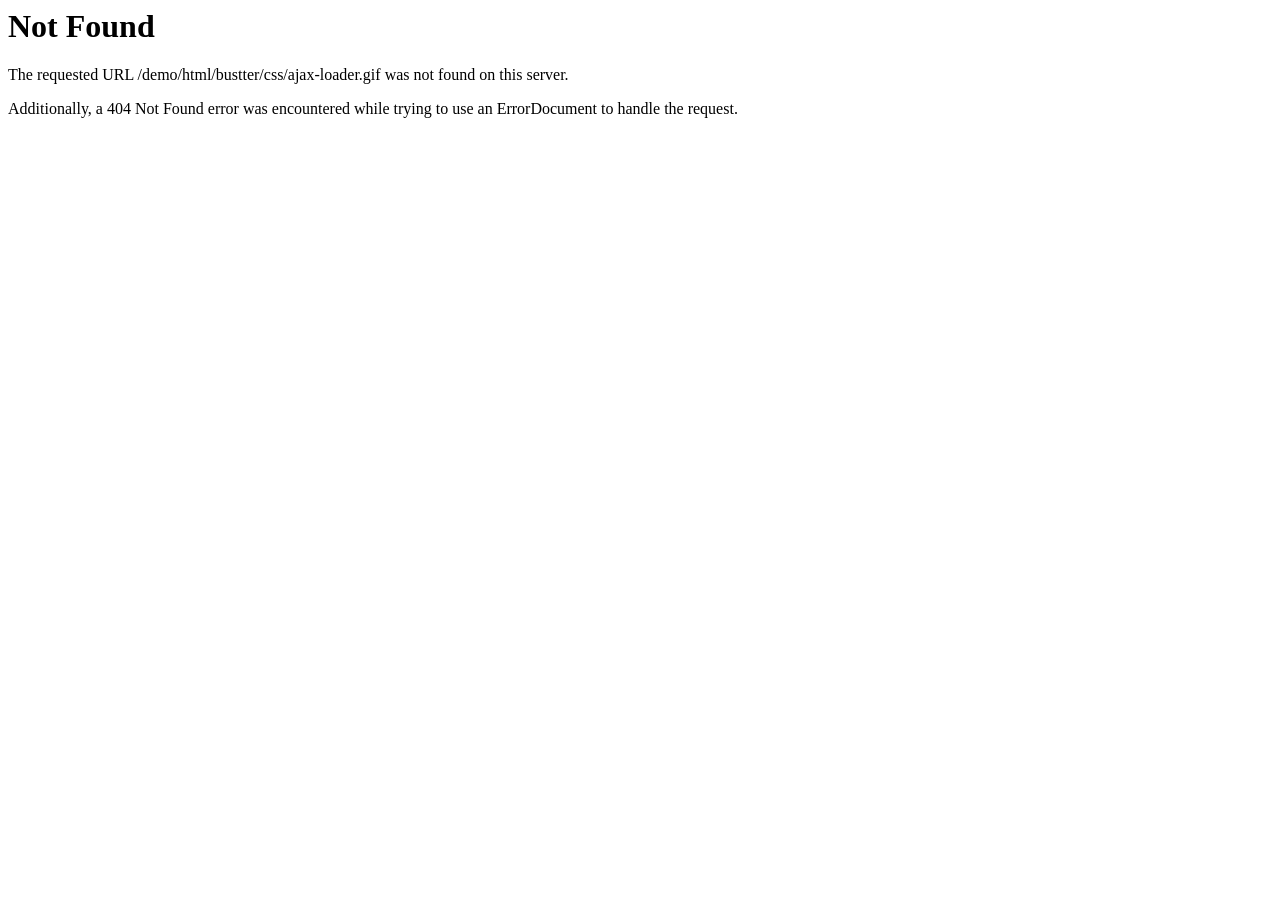
<file: movApp/static/css/ajax-loader.html>
<!DOCTYPE HTML PUBLIC "-//IETF//DTD HTML 2.0//EN">
<html><head>
<title>404 Not Found</title>
</head><body>
<h1>Not Found</h1>
<p>The requested URL /demo/html/bustter/css/ajax-loader.gif was not found on this server.</p>
<p>Additionally, a 404 Not Found
error was encountered while trying to use an ErrorDocument to handle the request.</p>
</body></html>
</file>
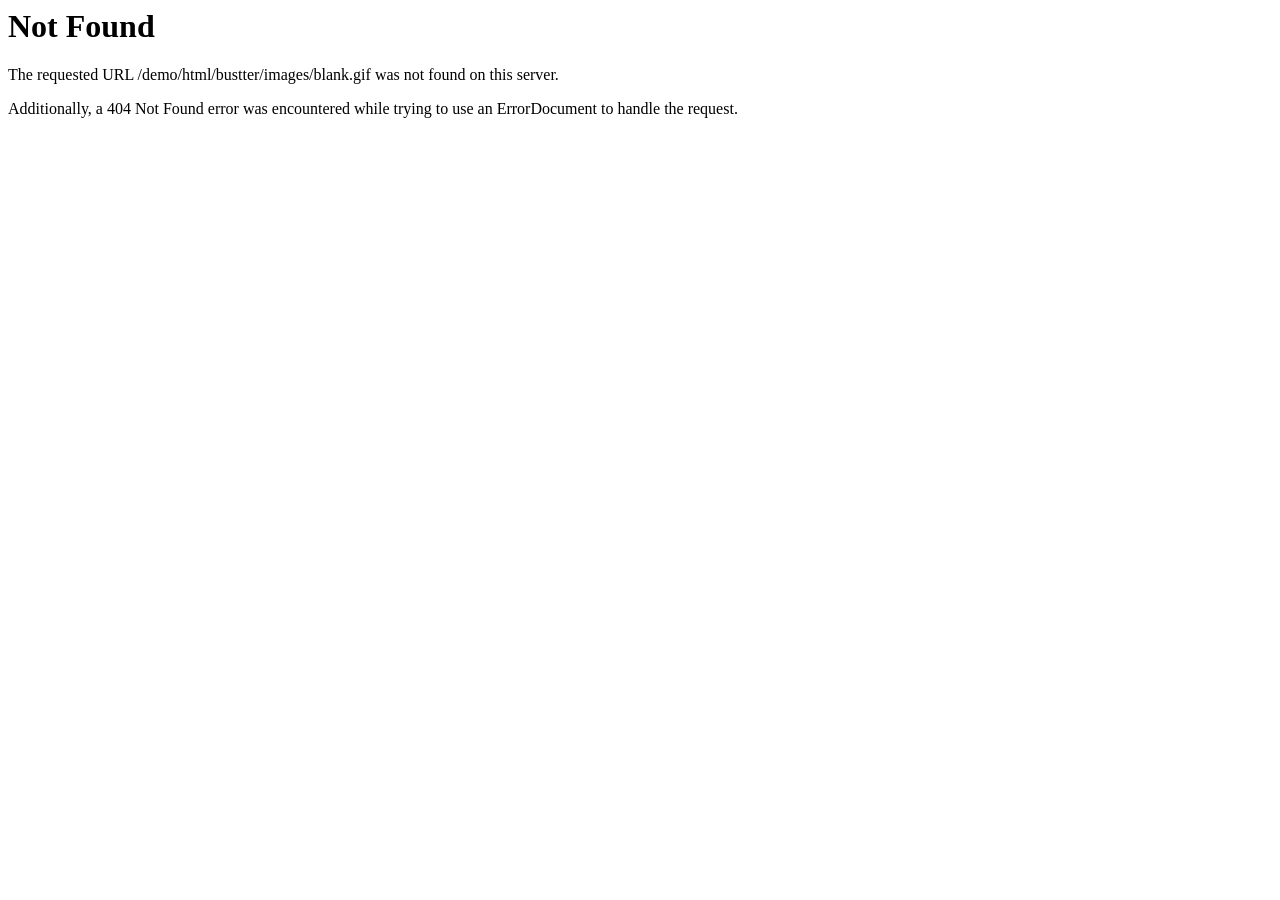
<file: movApp/static/images/blank.html>
<!DOCTYPE HTML PUBLIC "-//IETF//DTD HTML 2.0//EN">
<html><head>
<title>404 Not Found</title>
</head><body>
<h1>Not Found</h1>
<p>The requested URL /demo/html/bustter/images/blank.gif was not found on this server.</p>
<p>Additionally, a 404 Not Found
error was encountered while trying to use an ErrorDocument to handle the request.</p>
</body></html>
</file>
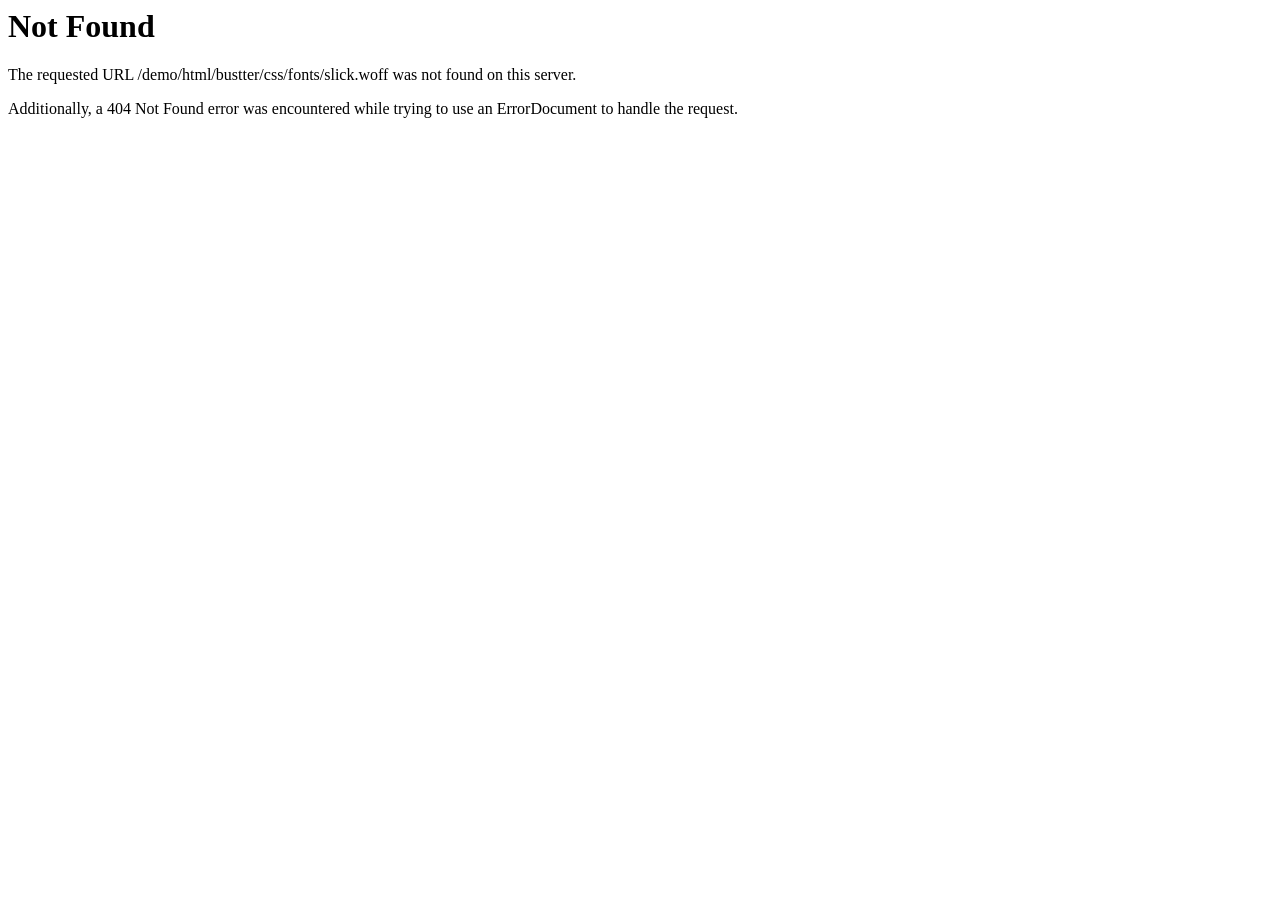
<file: movApp/static/css/fonts/slick-2.html>
<!DOCTYPE HTML PUBLIC "-//IETF//DTD HTML 2.0//EN">
<html><head>
<title>404 Not Found</title>
</head><body>
<h1>Not Found</h1>
<p>The requested URL /demo/html/bustter/css/fonts/slick.woff was not found on this server.</p>
<p>Additionally, a 404 Not Found
error was encountered while trying to use an ErrorDocument to handle the request.</p>
</body></html>
</file>
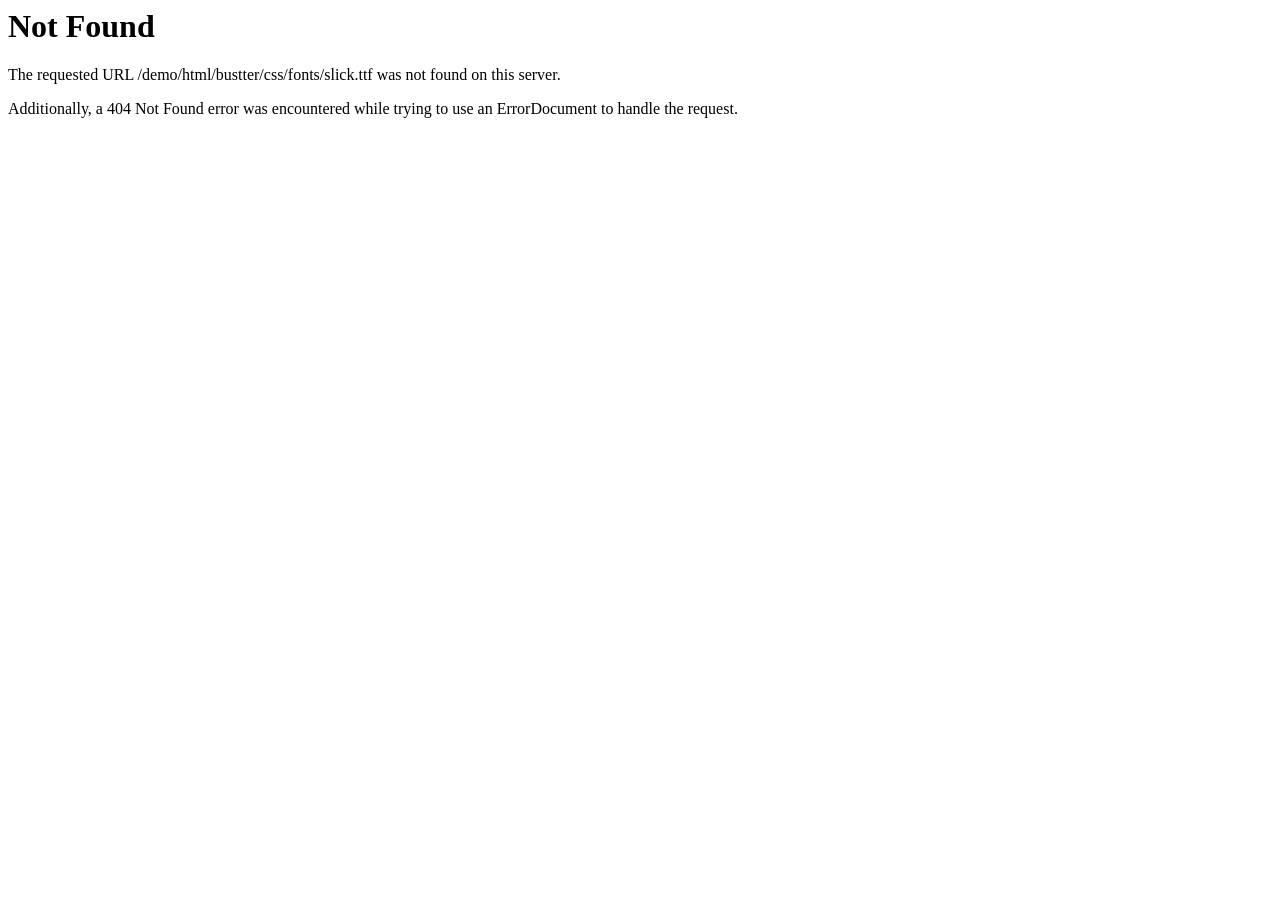
<file: movApp/static/css/fonts/slick-3.html>
<!DOCTYPE HTML PUBLIC "-//IETF//DTD HTML 2.0//EN">
<html><head>
<title>404 Not Found</title>
</head><body>
<h1>Not Found</h1>
<p>The requested URL /demo/html/bustter/css/fonts/slick.ttf was not found on this server.</p>
<p>Additionally, a 404 Not Found
error was encountered while trying to use an ErrorDocument to handle the request.</p>
</body></html>
</file>
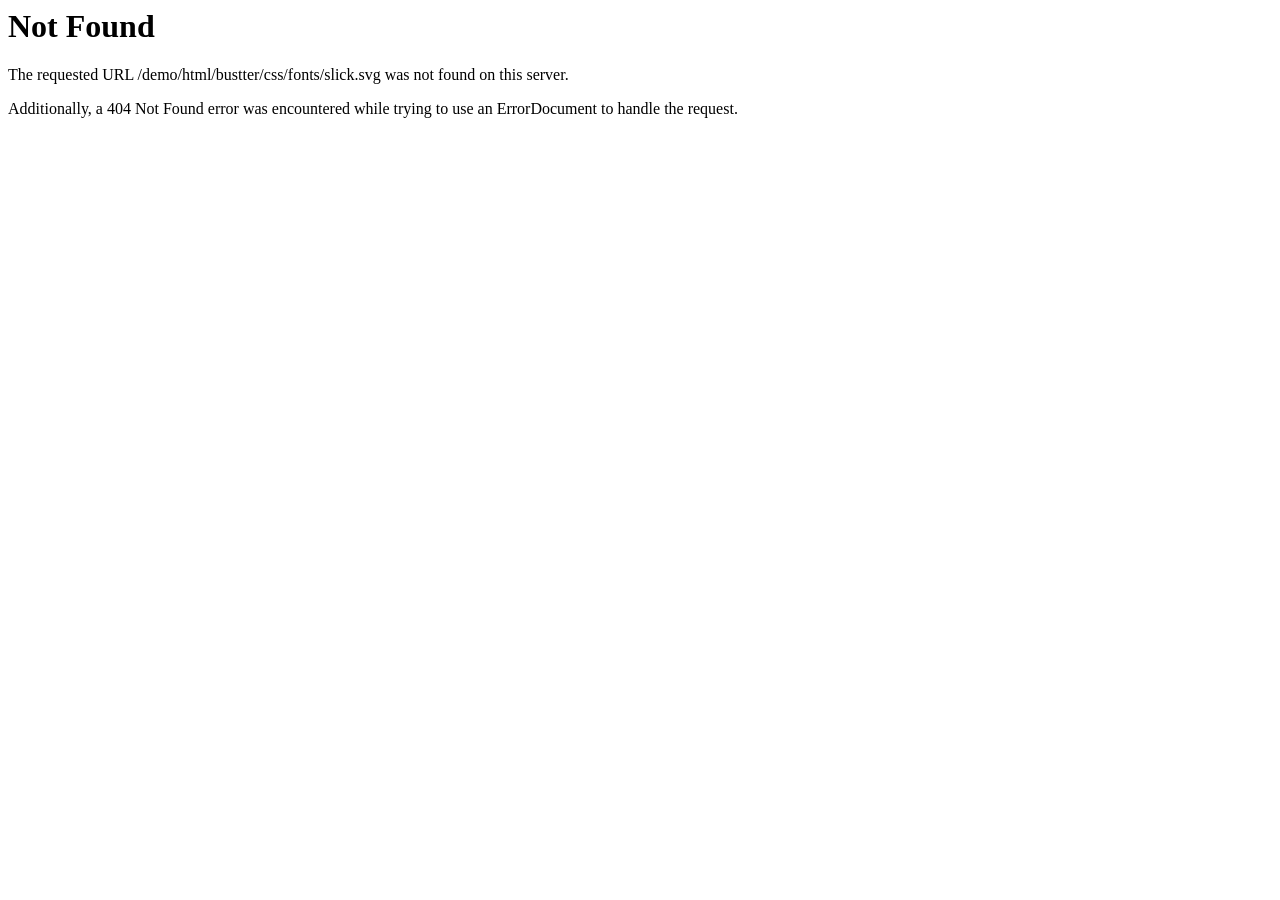
<file: movApp/static/css/fonts/slick-4.html>
<!DOCTYPE HTML PUBLIC "-//IETF//DTD HTML 2.0//EN">
<html><head>
<title>404 Not Found</title>
</head><body>
<h1>Not Found</h1>
<p>The requested URL /demo/html/bustter/css/fonts/slick.svg was not found on this server.</p>
<p>Additionally, a 404 Not Found
error was encountered while trying to use an ErrorDocument to handle the request.</p>
</body></html>
</file>
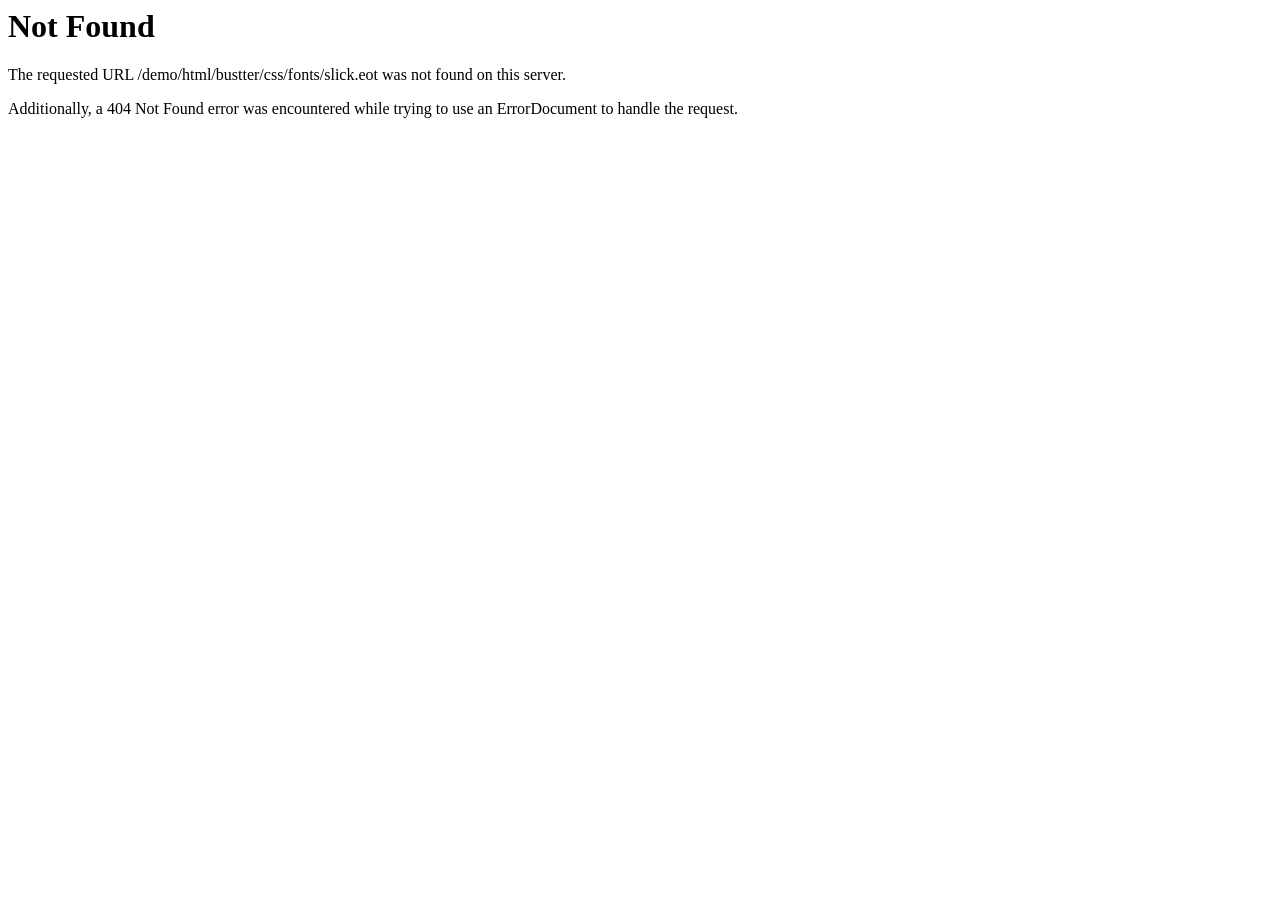
<file: movApp/static/css/fonts/slick.html>
<!DOCTYPE HTML PUBLIC "-//IETF//DTD HTML 2.0//EN">
<html><head>
<title>404 Not Found</title>
</head><body>
<h1>Not Found</h1>
<p>The requested URL /demo/html/bustter/css/fonts/slick.eot was not found on this server.</p>
<p>Additionally, a 404 Not Found
error was encountered while trying to use an ErrorDocument to handle the request.</p>
</body></html>
</file>
